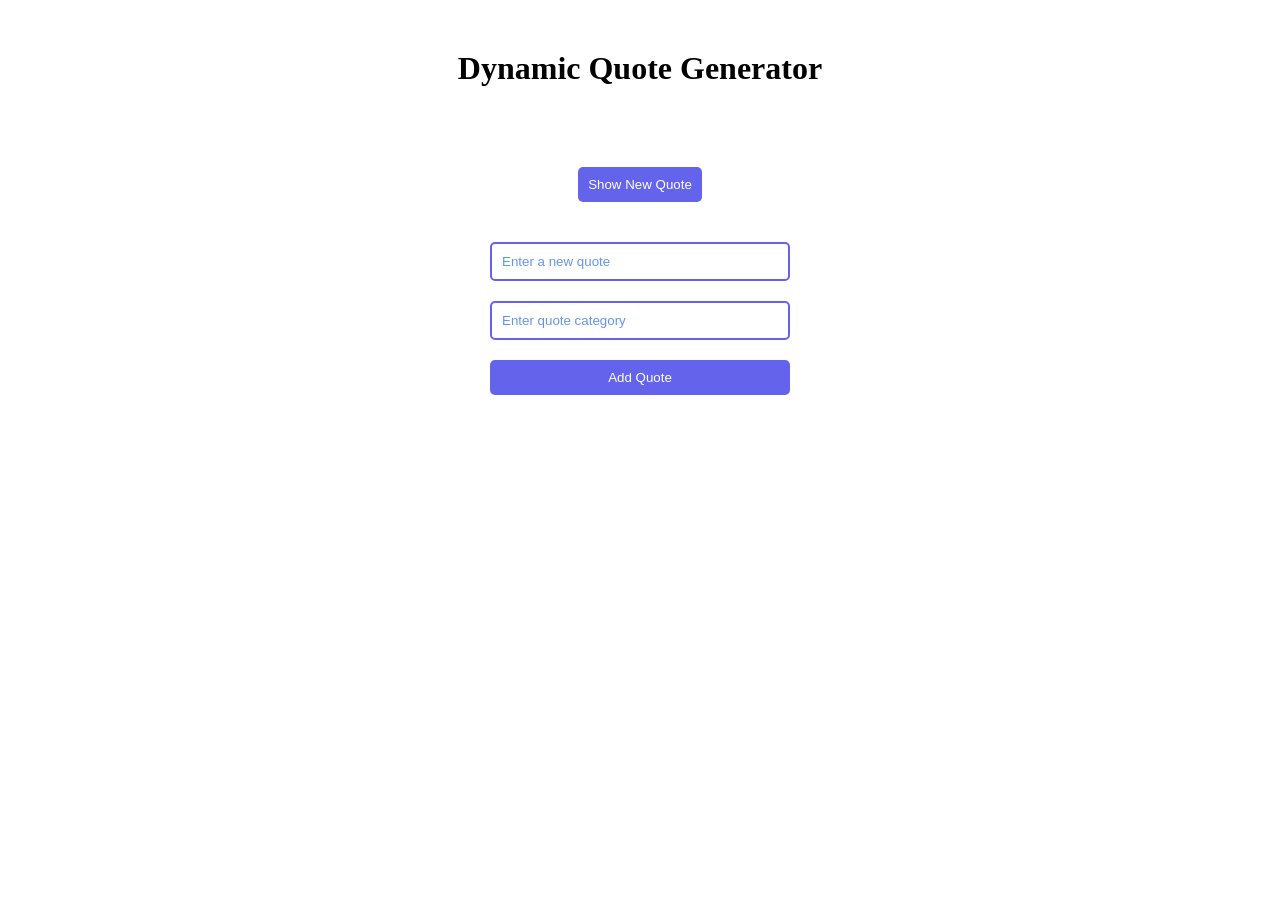
<file: index.html>
<!DOCTYPE html>
<html lang="en">
<head>
    <meta charset="UTF-8">
    <meta name="viewport" content="width=device-width, initial-scale=1.0">
    <link href="styles.css" rel="stylesheet"/>
    <title>Dynamic Quote Generator</title>
</head>
<body>
    <h1>Dynamic Quote Generator</h1>
    <div id="quoteDisplay"></div>
    <button id="newQuote">Show New Quote</button>

    <div class="form">
        <input id="newQuoteText" type="text" placeholder="Enter a new quote" />
        <input id="newQuoteCategory" type="text" placeholder="Enter quote category" />
        <button onclick="addQuote()">Add Quote</button>
      </div>
    <script src="script.js"></script> 
</body>
</html>
</file>
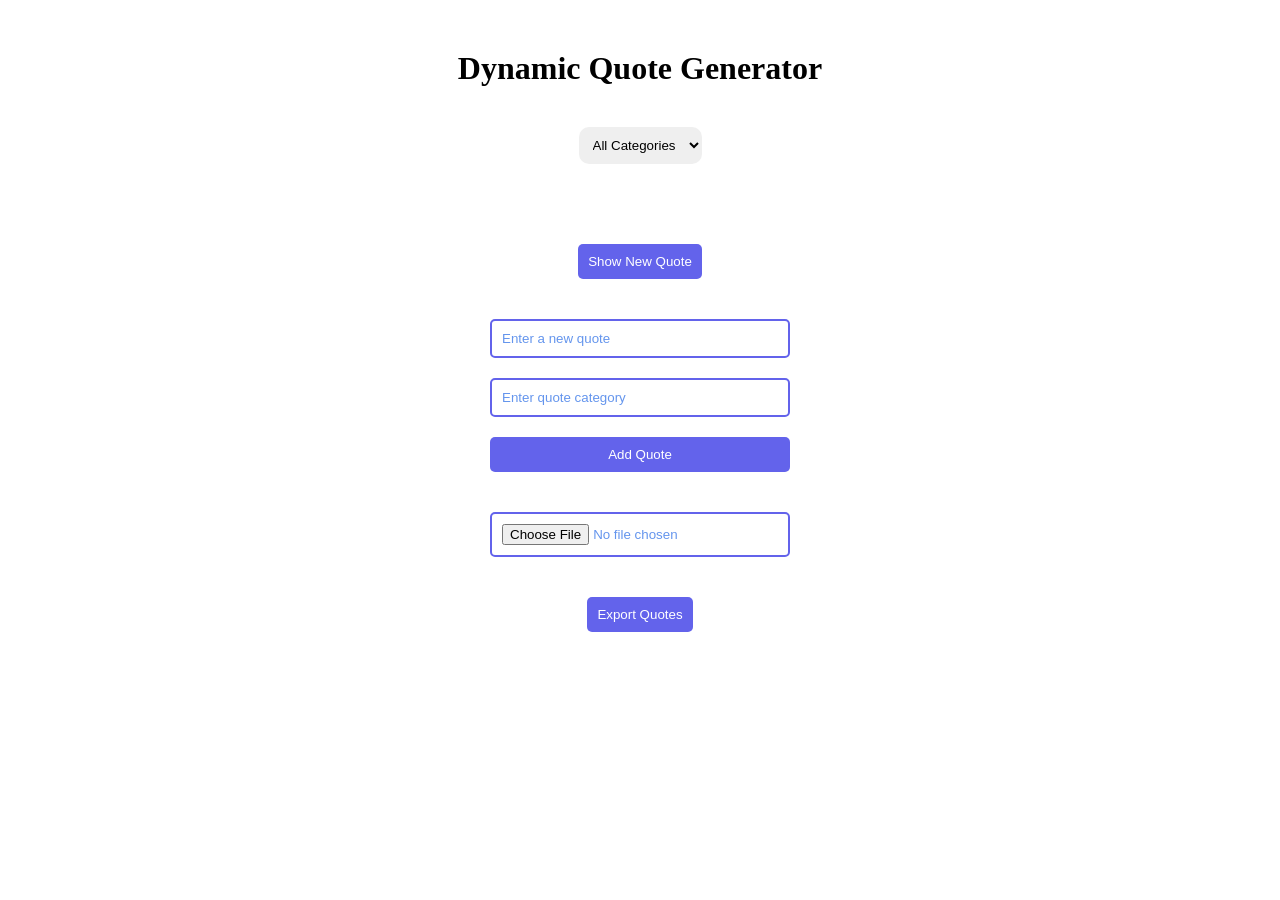
<file: dom-manipulation/index.html>
<!DOCTYPE html>
<html lang="en">
<head>
    <meta charset="UTF-8">
    <meta name="viewport" content="width=device-width, initial-scale=1.0">
    <link href="styles.css" rel="stylesheet"/>
    <title>Dynamic Quote Generator</title>
</head>
<body>
    <h1>Dynamic Quote Generator</h1>
    <select id="categoryFilter" onchange="filterQuotes()">
        <option value="all">All Categories</option>
      </select>
    <div id="quoteDisplay"></div>
    <button id="newQuote">Show New Quote</button>

    <div class="form">
        <input id="newQuoteText" type="text" placeholder="Enter a new quote" />
        <input id="newQuoteCategory" type="text" placeholder="Enter quote category" />
        <button onclick="addQuote()">Add Quote</button>
      </div>

      <input type="file" id="importFile" accept=".json" onchange="importFromJsonFile(event)" />
     <button>Export Quotes</button>
    <script src="script.js"></script> 
</body>
</html>
</file>
<file: styles.css>
*{
   box-sizing: border-box;
    margin: 0;
    padding: 0;
    border: none;
}
:root{
    --button-color:rgb(99, 99, 235);
}

body{
    padding-top: 50px;
   display: flex;
   flex-direction: column;
   justify-content: center;
  align-items: center;
  gap:40px;
}

button{
    background:var(--button-color);
    color:white;
    padding:10px;
    border-radius: 5px;
}
input{
    border:2px solid var(--button-color);
    padding:10px;
    border-radius: 5px;
    color:cornflowerblue;
    min-width: 300px;

}
input::placeholder{
    color:cornflowerblue;
}
.form{
  display:flex;
  flex-direction: column;
  gap:20px;
}
#quoteDisplay{
    font-size:20px;
    color:var(--button-color);
    font-weight: 700;
}
</file>
<file: dom-manipulation/styles.css>
*{
   box-sizing: border-box;
    margin: 0;
    padding: 0;
    border: none;
}
:root{
    --button-color:rgb(99, 99, 235);
}

body{
    padding-top: 50px;
   display: flex;
   flex-direction: column;
   justify-content: center;
  align-items: center;
  gap:40px;
}

button{
    background:var(--button-color);
    color:white;
    padding:10px;
    border-radius: 5px;
}
input{
    border:2px solid var(--button-color);
    padding:10px;
    border-radius: 5px;
    color:cornflowerblue;
    min-width: 300px;

}
input::placeholder{
    color:cornflowerblue;
}
.form{
  display:flex;
  flex-direction: column;
  gap:20px;
}
#quoteDisplay{
    font-size:20px;
    color:var(--button-color);
    font-weight: 700;
}
select{
    padding:10px;
    border-radius: 10px;
    border: 0.5 solid var(--button-color);
}
</file>
